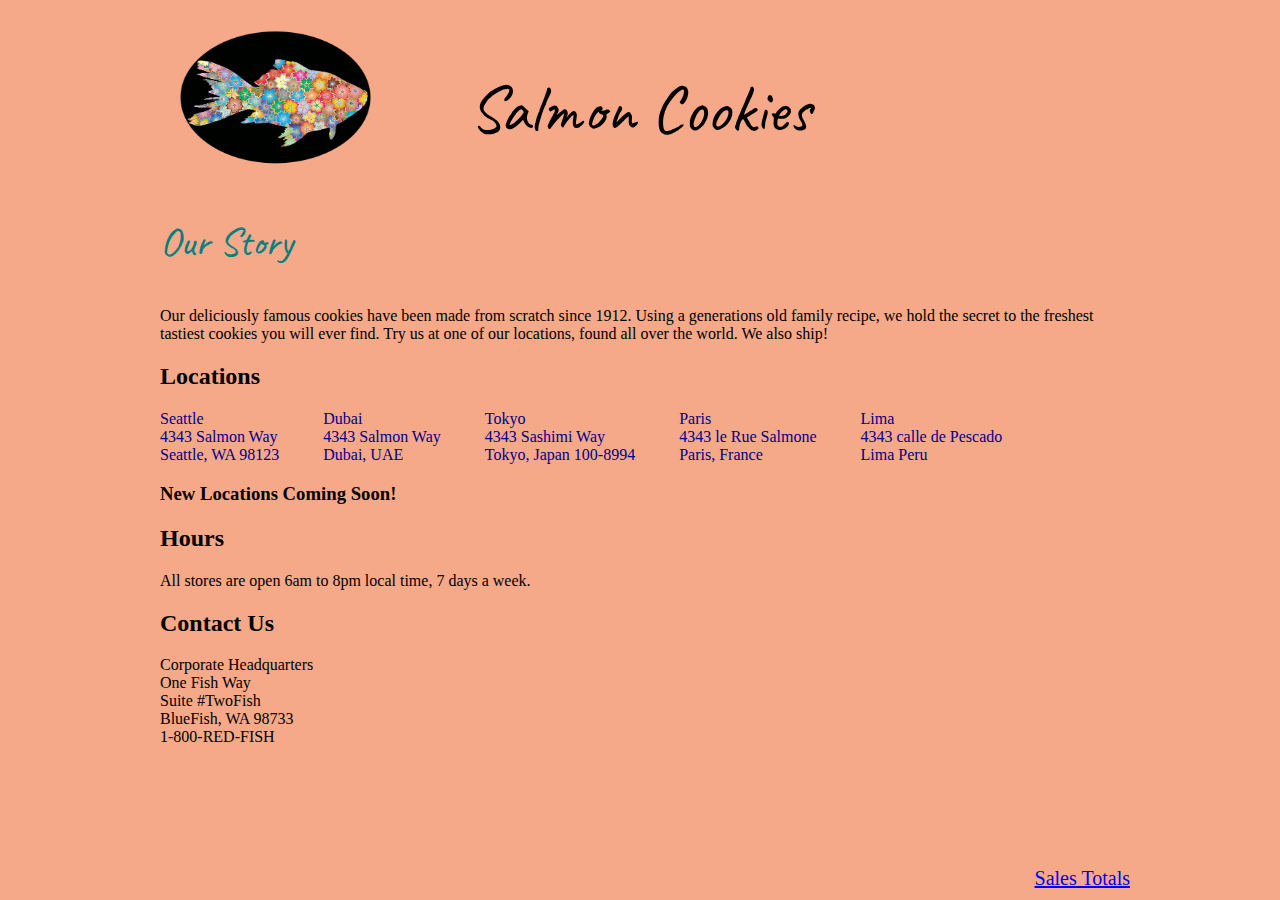
<file: index.html>
<!DOCTYPE html>
<html>
    <head>
        <title>Salmon Cookies</title>
        <link rel="reset" href="css/reset.css">
        <link rel="stylesheet" href="css/style.css">
        <link href="https://fonts.googleapis.com/css?family=Caveat&display=swap" rel="stylesheet">
    </head>
    <header>
        <img id = logo src= "assets/salmonlogo.png">
        <nav id=sales><a href = "sales.html">Sales Totals</a> </nav>
        <p id= mainPageTitle> Salmon Cookies</p> 
    </header>
      <body>
          <p id=about>Our Story</p>
          <p>Our deliciously famous cookies have been made from scratch since 1912.  Using a generations old family recipe, we hold the secret to the freshest tastiest cookies you will ever find.  Try us at one of our locations, found all over the world.  We also ship! </p>
      </body>
    <footer></footer>
        <h2 id= locations> Locations </h2>
            <li class="locations">Seattle </br>
            4343 Salmon Way</br>
            Seattle, WA 98123</br></li>
            <li class="locations">Dubai </br>
            4343 Salmon Way</br>
            Dubai, UAE</br></li>
            <li class="locations">Tokyo </br>
            4343 Sashimi Way</br>
            Tokyo, Japan 100-8994</br></li>
            <li class="locations">Paris</br>
            4343 le Rue Salmone</br>
            Paris, France</br></li>
            <li class="locations">Lima </br>
            4343 calle de Pescado</br>
            Lima Peru</br></li>
        </ul>
        <h3>New Locations Coming Soon!</h3>
        <h2> Hours </h2>
            <li class = hours>All stores are open 6am to 8pm local time, 7 days a week.</li>
        <p id= contact>
            <h2>Contact Us</h2>
            Corporate Headquarters</br>
            One Fish Way</br>
            Suite #TwoFish</br>
            BlueFish, WA 98733</br>
            1-800-RED-FISH</br> </p>
    </footer>
</html>
</file>
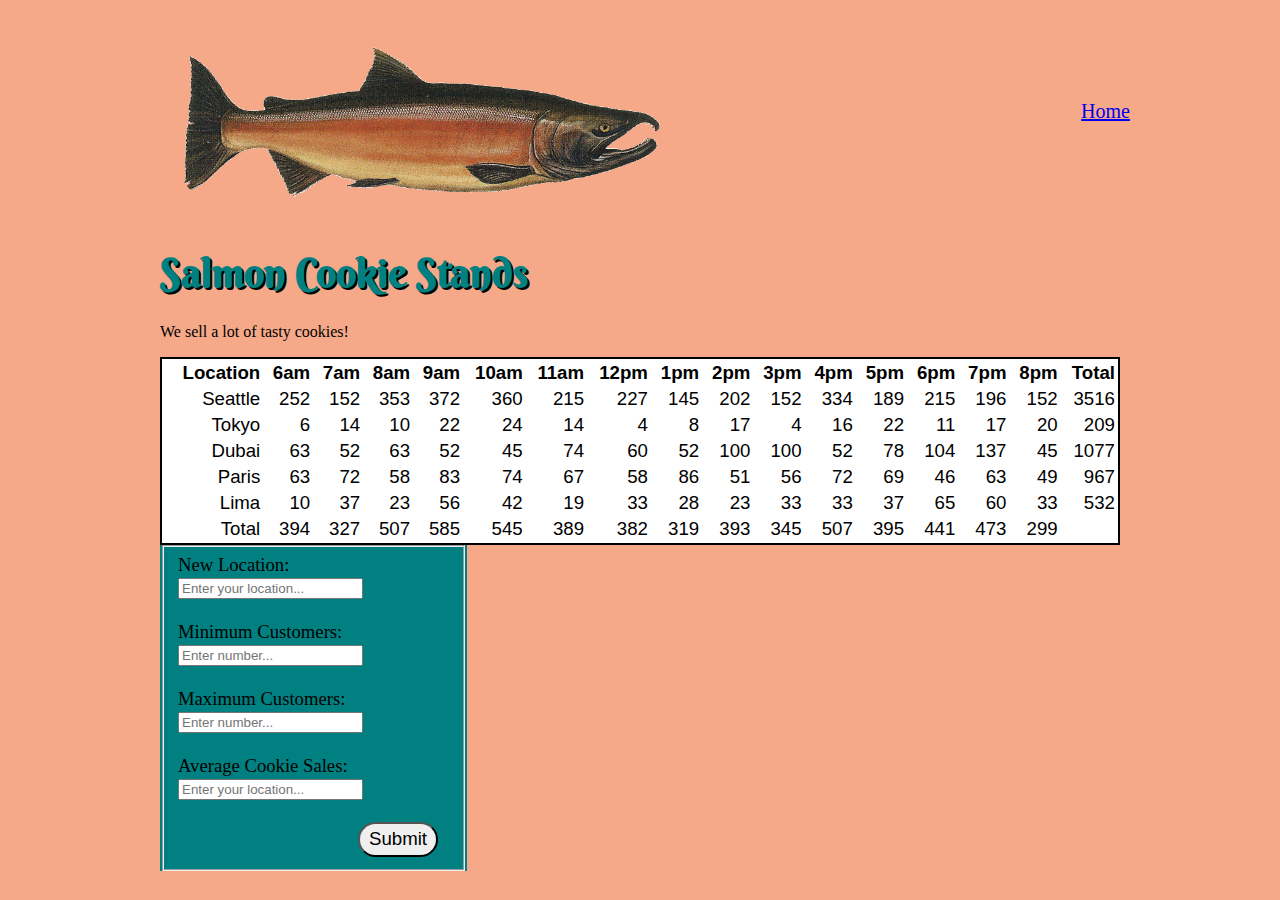
<file: sales.html>
<!DOCTYPE html>
<html>
<head>
    <h1 id = "parentElement"></h1>
    <link rel="reset" href="css/reset.css">
    <link rel="stylesheet" href="css/style.css">
    <link href="https://fonts.googleapis.com/css?family=Berkshire+Swash&display=swap" rel="stylesheet">
  <title>Cookie Store</title>
  <body>
      <header>
          <img src="assets/salmon.png" alt= "big ugly fish">
          <nav id = home>
              <a href = "index.html">Home</a>
          </nav>
        </header>
  </body>
    <section>
        <h1>Salmon Cookie Stands</h1>
        <p>
          We sell a lot of tasty cookies!
        </p>
      </section>
      <section>
        <table id="tableData"></table>
        <form id="user-form">
        <fieldset>
            <label>New Location:</label></br>
            <input id = "InputElementLocation" type="text" placeholder = "Enter your location..."> </br></br>
            <label>Minimum Customers:</label></br>
            <input id = "InputELementMinimumCustomers" type="text" placeholder = "Enter number..."> </br></br>
            <label>Maximum Customers:</label></br>
            <input id = "InputElementMaximumCustomers" type="text" placeholder = "Enter number..."></br></br>
            <label>Average Cookie Sales:</label></br>
            <input id = "InputElementAvgCustCookies" type="text" placeholder = "Enter your location...">   </br> </br>     
            <button value="submit">Submit</button>
        </fieldset>
      </form>
    </section>
      <script src="js/app.js"></script>
</body>
</html>
</file>
<file: css/style.css>
body{
    width: 960px;
    margin: 0 auto;
    background-color: rgb(245, 169, 137);
    /* border: solid turquoise; */
}

img { 
    width: 50%;
    border-radius: 30px;
    margin: 20px;

}
nav {
    position: relative;
}
#logo{
    width: 15%;
    height: 15%;
    float: left;
    position: absolute;
    top: 10px;
}
#sales{
    position: absolute;
    bottom: 10px;
    right: 150px;
    font-size: 15pt;

}

#home{ 
    position: absolute;
    top: 100px;
    right: 150px;
    font-size: 15pt;
    style; none;

}

#mainPageTitle{
    font-family: 'Caveat', cursive;
    font-size: 50pt;
    text-align: center;

}

#about{
    font-family: 'Caveat', cursive;
    font-size: 30pt;
    color: teal;
}
h1{
    font-family: 'Berkshire Swash', cursive;
    font-size: 30pt;
    color: teal;
    text-shadow: 2px 2px black;
}

.info{
    display: inline-block;
    border: 1px solid black;
}
#tableData{
    font-family: Arial, Helvetica, sans-serif;
    border: black solid 2pt;
    background-color: white;
    text-align: right;
    width: 100%;
    font-size: 14pt;
}
form{
    border: while solid 2pt;
    background-color: teal;
    width: 32%;
    height: auto;
    font-size: 14pt;

}
button{
    width: 80px;
    height: 35px;
    font-size: 100%;
    border-radius: 30px;
    margin-left: 180px;
    
}
.locations{
    display: inline-block;
    margin-right: 40px;
    color: darkblue;

}
p{
    font-family: Georgia, 'Times New Roman', Times, serif;
}

.hours{
    list-style-type:none;
}
#contact{
    position: relative;
    margin-left: 500px;
}
</file>
